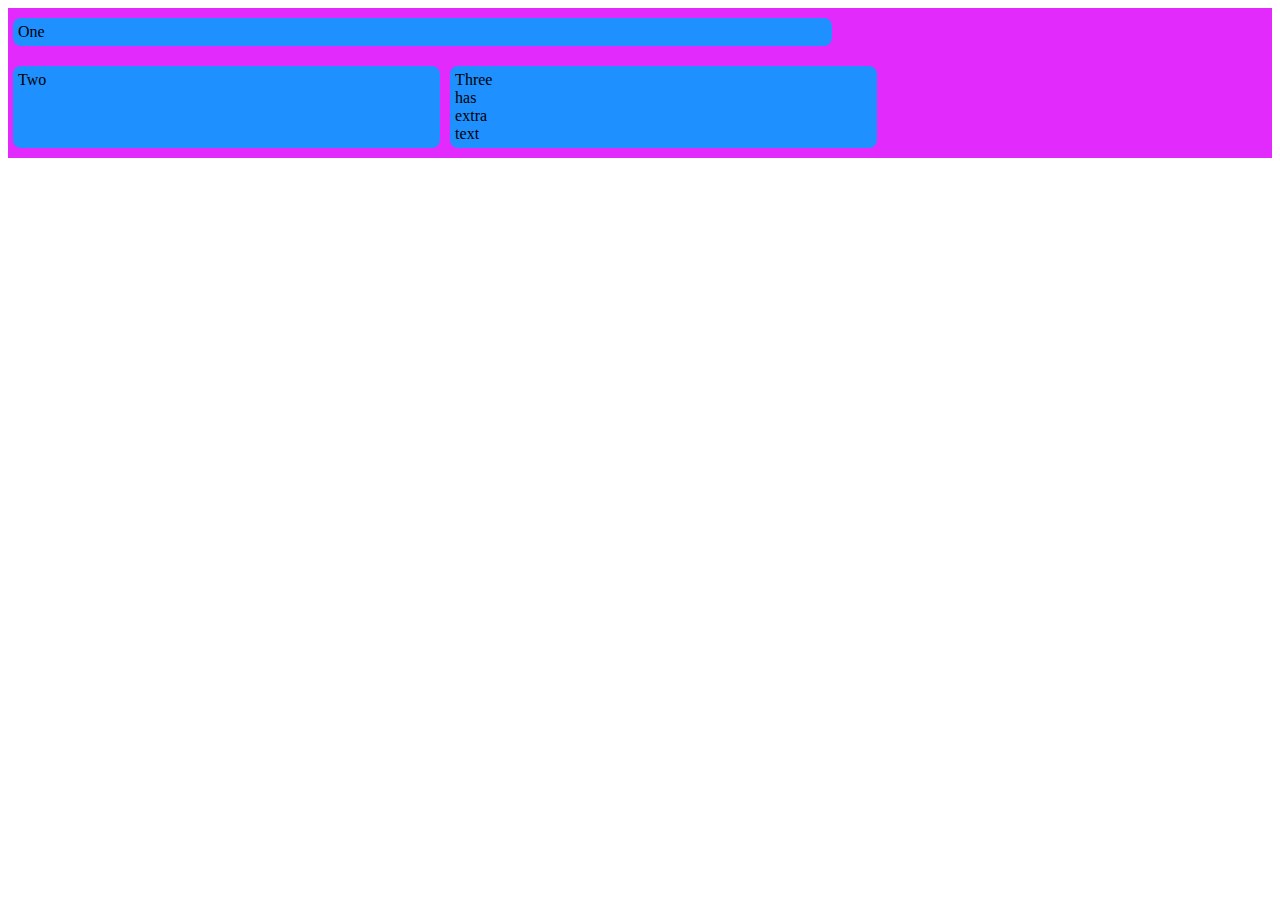
<file: Ejercicio 2/index.html>
<!DOCTYPE html>
<html>
    <head>
        <meta charset="utf-8"/>
        <title>Ejercicio 2 - Guía 3</title>
        <link rel="stylesheet" href="styles.css"/>
    </head>

    <body>
        <div class="box">
            <div>One</div>
            <div>Two</div>
            <div>Three
                <br>has
                <br>extra 
                <br>text
            </div>
        </div>
    </body>
</html>
</file>
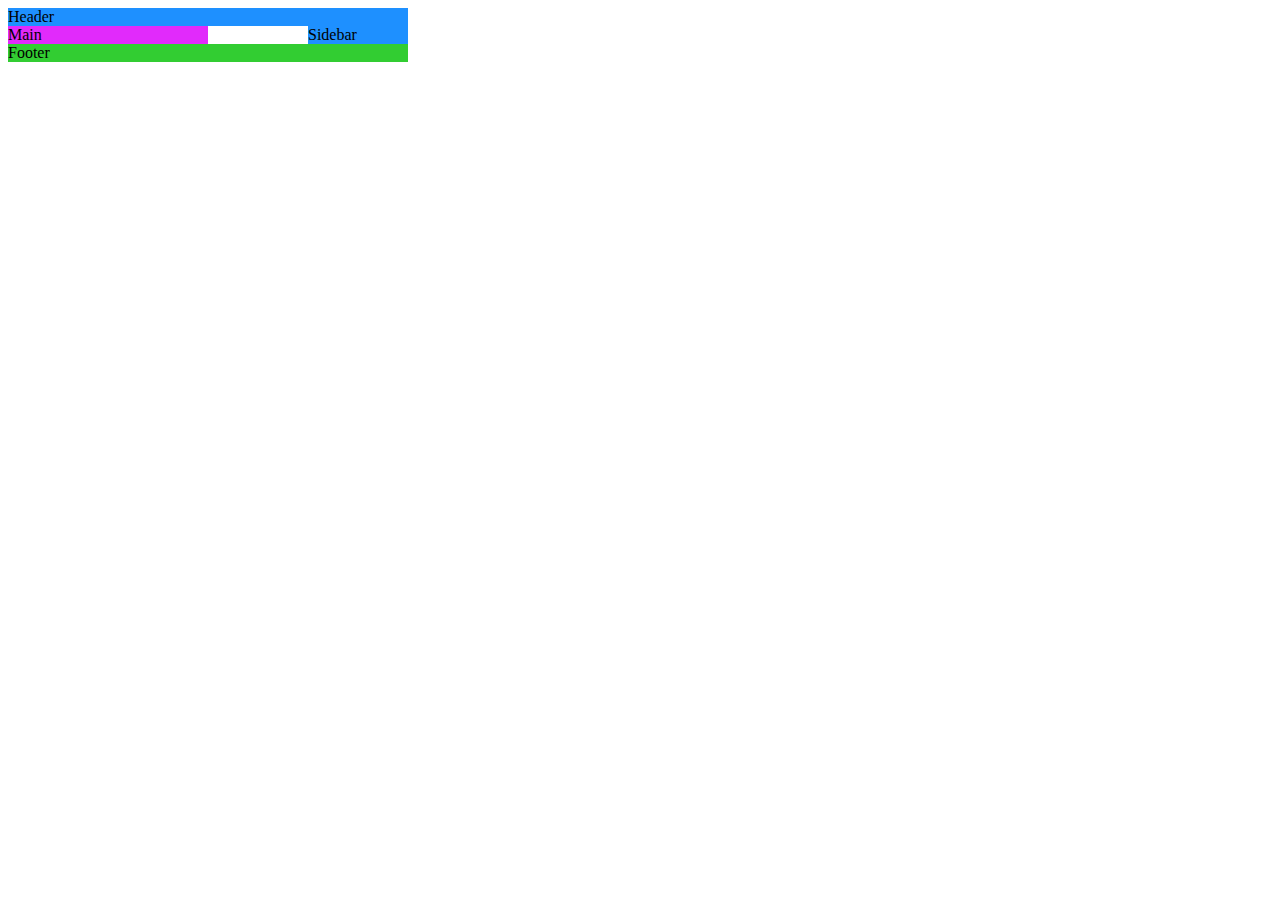
<file: Ejercicio 3/index.html>
<!DOCTYPE html>
<html>
    <head>
        <meta charset="utf-8"/>
        <title>Ejercicio 3 - Guía 3</title>
        <link rel="stylesheet" href="styles.css"/>
    </head>

    <body>
        <div class="container">
            <div class="item-a">Header</div>
            <div class="item-b">Main</div>
            <div class="item-c">Sidebar</div>
            <div class="item-d">Footer</div>            
        </div>
    </body>
</html>
</file>
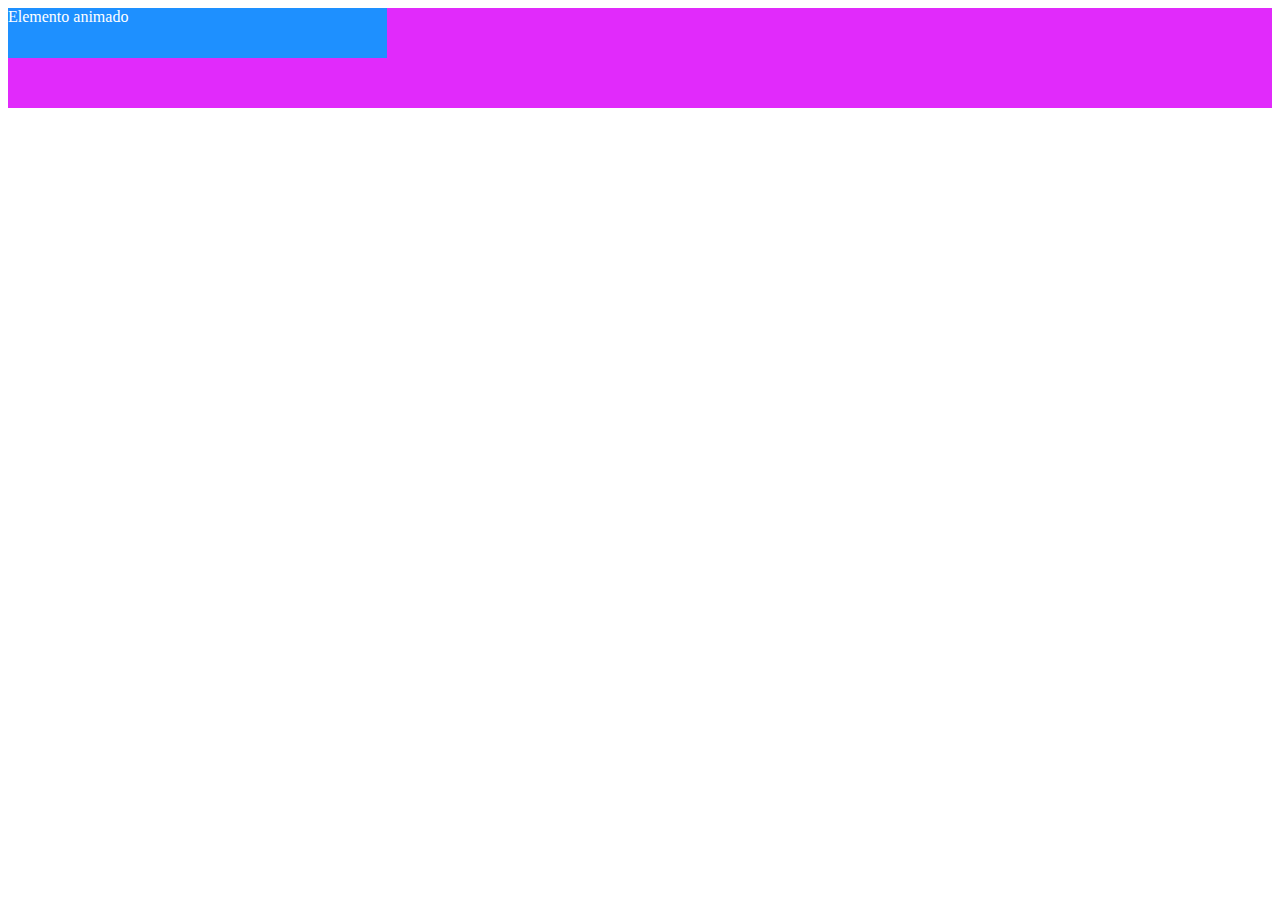
<file: Ejercicio 4/index.html>
<!DOCTYPE html>
<html>
    <head>
        <meta charset="utf-8"/>
        <title>Ejercicio 4 - Guía 3</title>
        <link rel="stylesheet" href="styles.css"/>
    </head>

    <body>
        <div class="my-element">
            <div class="my-element-animate">
                Elemento animado
            </div>  
        </div>
    </body>
</html>
</file>
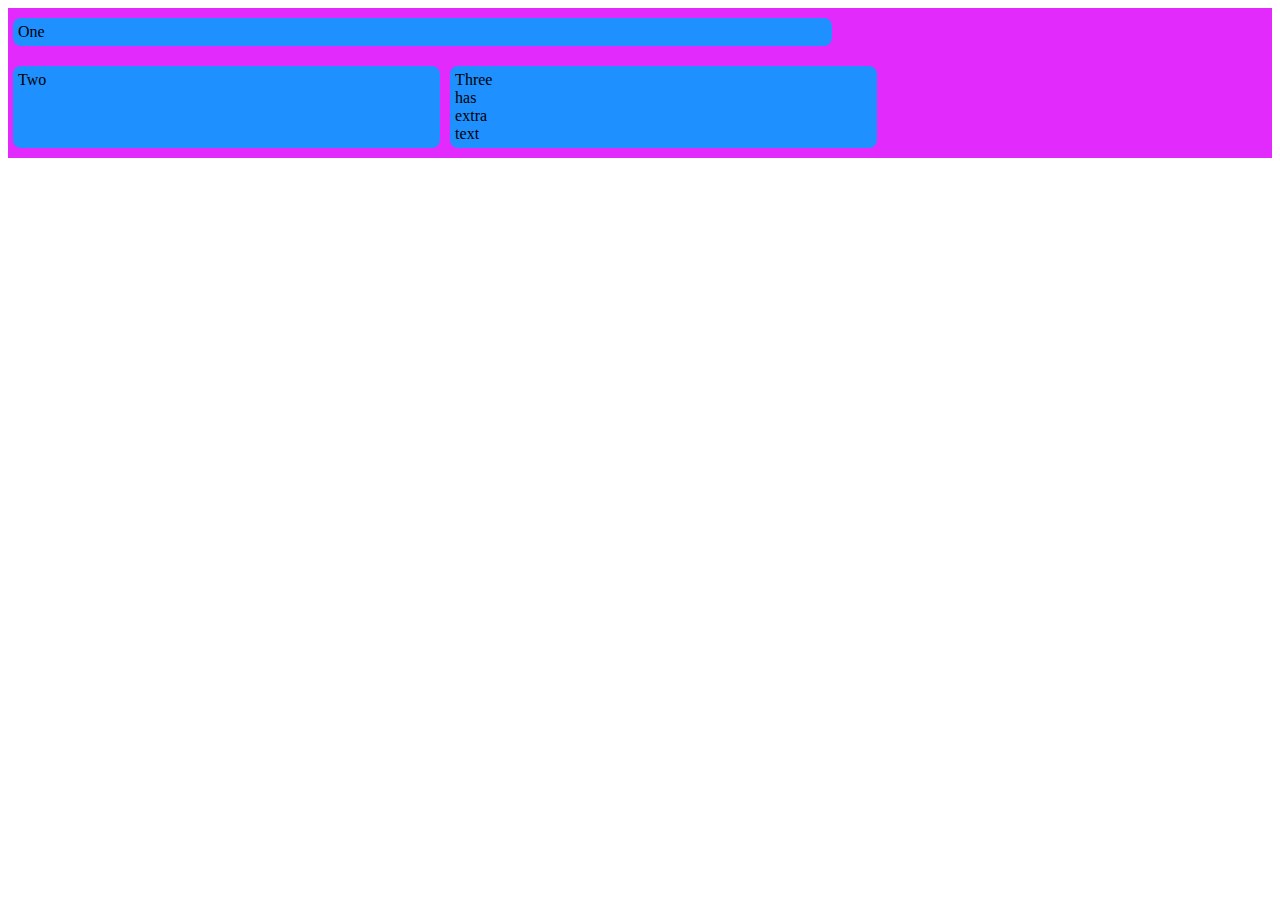
<file: 00018024_practica03_seccion01/Ejercicio 2/index.html>
<!DOCTYPE html>
<html>
    <head>
        <meta charset="utf-8"/>
        <title>Ejercicio 2 - Guía 3</title>
        <link rel="stylesheet" href="styles.css"/>
    </head>

    <body>
        <div class="box">
            <div>One</div>
            <div>Two</div>
            <div>Three
                <br>has
                <br>extra 
                <br>text
            </div>
        </div>
    </body>
</html>
</file>
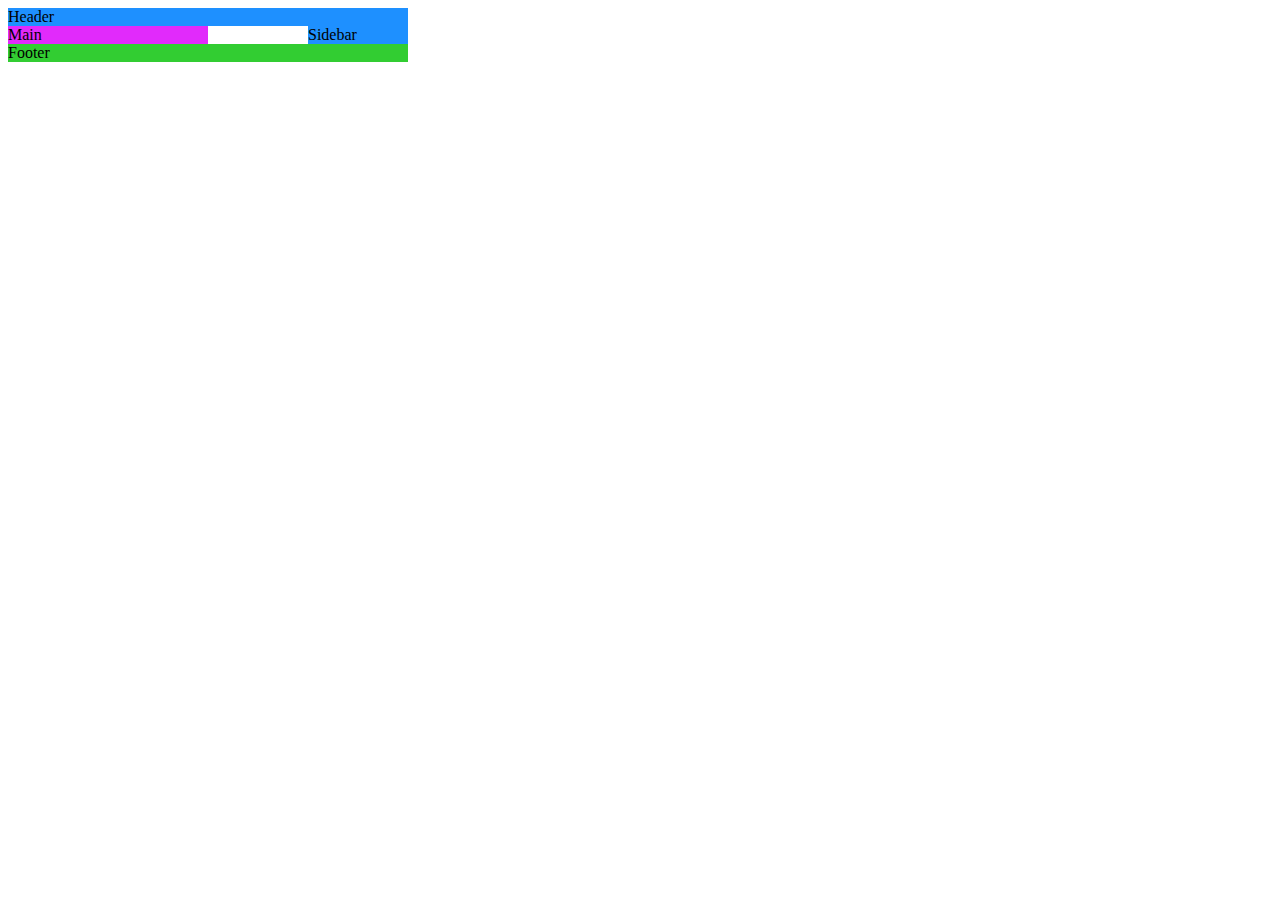
<file: 00018024_practica03_seccion01/Ejercicio 3/index.html>
<!DOCTYPE html>
<html>
    <head>
        <meta charset="utf-8"/>
        <title>Ejercicio 3 - Guía 3</title>
        <link rel="stylesheet" href="styles.css"/>
    </head>

    <body>
        <div class="container">
            <div class="item-a">Header</div>
            <div class="item-b">Main</div>
            <div class="item-c">Sidebar</div>
            <div class="item-d">Footer</div>            
        </div>
    </body>
</html>
</file>
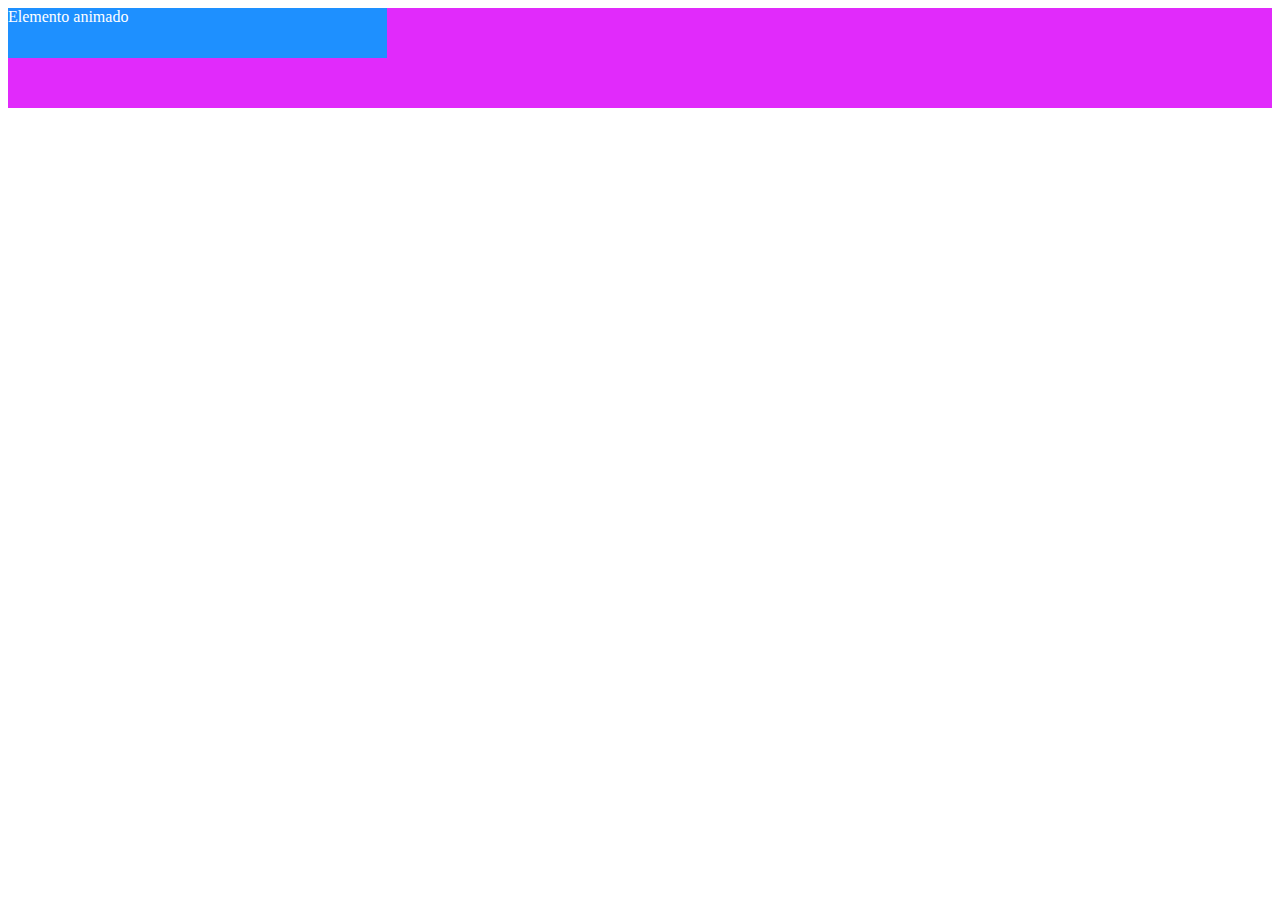
<file: 00018024_practica03_seccion01/Ejercicio 4/index.html>
<!DOCTYPE html>
<html>
    <head>
        <meta charset="utf-8"/>
        <title>Ejercicio 4 - Guía 3</title>
        <link rel="stylesheet" href="styles.css"/>
    </head>

    <body>
        <div class="my-element">
            <div class="my-element-animate">
                Elemento animado
            </div>  
        </div>
    </body>
</html>
</file>
<file: Ejercicio 2/styles.css>
:root {
    --blue: #1e90ff;
    --white: #ffffff;
    --pink: #e12afb;
}

.box {
    display: flex;
    background-color: var(--pink);
    flex-direction: row;
    flex-wrap: wrap;
}

.box div{
    margin: 10px 5px;
    border-radius: 8px;
    padding: 5px;
    background-color: var(--blue);
    width: 33%;
}

.box div:first-child {
    width: 64%;
}
</file>
<file: Ejercicio 3/styles.css>
:root {
    --blue: #1e90ff;
    --white: #ffffff;
    --pink: #e12afb;
    --green: #32cd32;
}

.item-a {
    grid-area: header;
    background-color: var(--blue);
}

.item-b {
    grid-area: main;
    background-color: var(--pink);
}

.item-c {
    grid-area: sidebar;
    background-color:var(--blue);
}

.item-d {
    grid-area: footer;
    background-color: var(--green);
}

.container {
    display: grid;
    grid-template-columns: 100px 100px 100px 100px;
    grid-template-rows:auto;
    grid-template-areas:
        "header header header header"
        "main main . sidebar"
        "footer footer footer footer";
}
</file>
<file: 00018024_practica03_seccion01/Ejercicio 2/styles.css>
:root {
    --blue: #1e90ff;
    --white: #ffffff;
    --pink: #e12afb;
}

.box {
    display: flex;
    background-color: var(--pink);
    flex-direction: row;
    flex-wrap: wrap;
}

.box div{
    margin: 10px 5px;
    border-radius: 8px;
    padding: 5px;
    background-color: var(--blue);
    width: 33%;
}

.box div:first-child {
    width: 64%;
}
</file>
<file: 00018024_practica03_seccion01/Ejercicio 3/styles.css>
:root {
    --blue: #1e90ff;
    --white: #ffffff;
    --pink: #e12afb;
    --green: #32cd32;
}

.item-a {
    grid-area: header;
    background-color: var(--blue);
}

.item-b {
    grid-area: main;
    background-color: var(--pink);
}

.item-c {
    grid-area: sidebar;
    background-color:var(--blue);
}

.item-d {
    grid-area: footer;
    background-color: var(--green);
}

.container {
    display: grid;
    grid-template-columns: 100px 100px 100px 100px;
    grid-template-rows:auto;
    grid-template-areas:
        "header header header header"
        "main main . sidebar"
        "footer footer footer footer";
}
</file>
<file: 00018024_practica03_seccion01/Ejercicio 4/styles.css>
:root {
    --blue: #1e90ff;
    --white: #ffffff;
    --pink: #e12afb;
}

.my-element {
    height: 100px;
    background-color: var(--pink);
    color: var(--white);
}

.my-element-animate {
    width: 30%;
    height: 50px;
    background-color: var(--blue);
    animation: slideIn 3s ease-in-out;
}

@keyframes slideIn {
    from {
        transform: translateX(-100%);
        opacity: 0
    }
    to {
        transform: translateX(0);
        opacity: 1;
    }
}
</file>
<file: Ejercicio 4/styles.css>
:root {
    --blue: #1e90ff;
    --white: #ffffff;
    --pink: #e12afb;
}

.my-element {
    height: 100px;
    background-color: var(--pink);
    color: var(--white);
}

.my-element-animate {
    width: 30%;
    height: 50px;
    background-color: var(--blue);
    animation: slideIn 3s ease-in-out;
}

@keyframes slideIn {
    from {
        transform: translateX(-100%);
        opacity: 0
    }
    to {
        transform: translateX(0);
        opacity: 1;
    }
}
</file>
